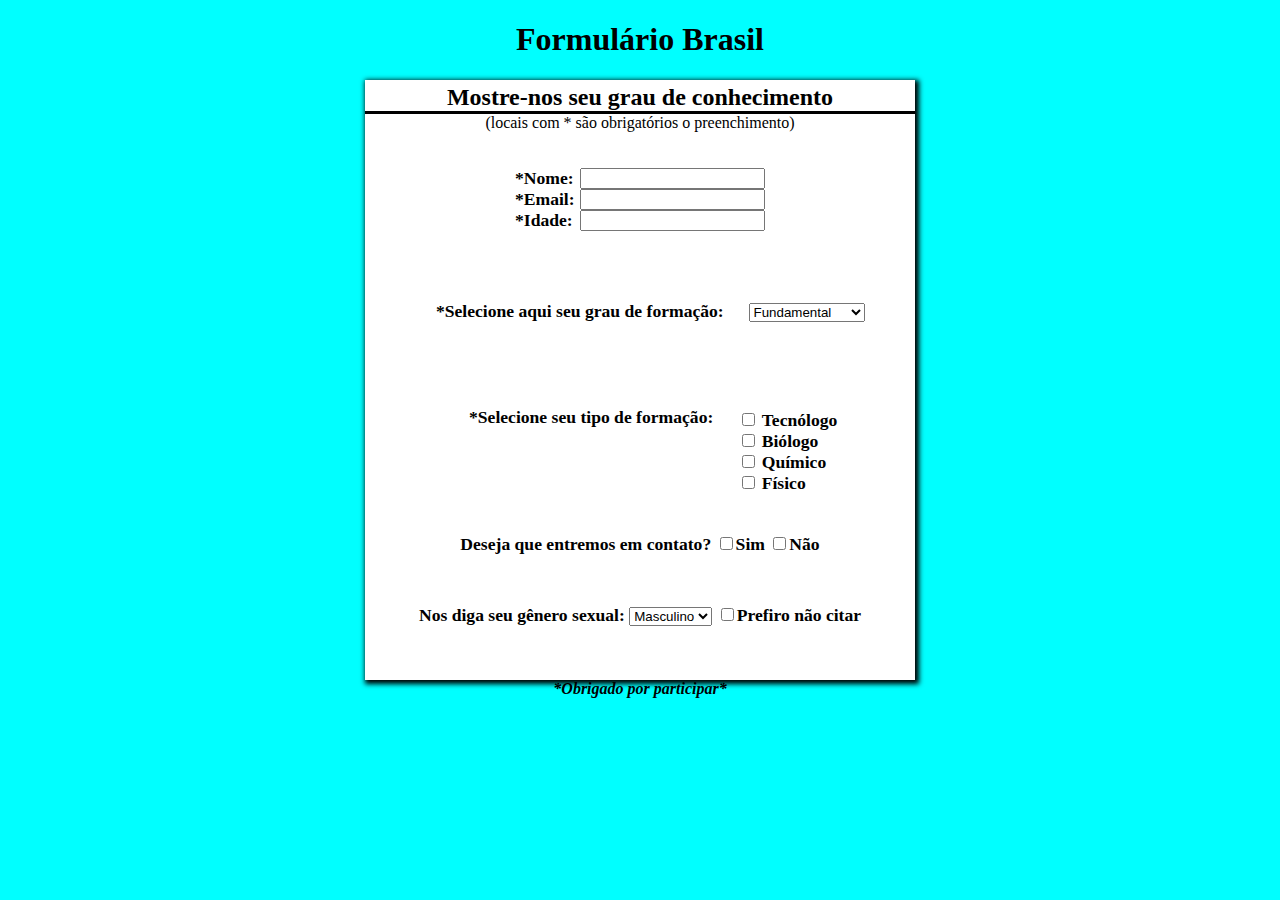
<file: HTML, CSS/formulário/index.html>
<!DOCTYPE html>
<html lang="en">
<head>
    <meta charset="UTF-8">
    <meta http-equiv="X-UA-Compatible" content="IE=edge">
    <meta name="viewport" content="width=device-width, initial-scale=1.0">
    <link rel="stylesheet" href="style.css">
    <title>Formulários Brasil</title>
</head>
<body>
    <div id="titulo"><h1>Formulário Brasil</h1></div> <!--Titulo do formulário-->
    <main>
        <h2>Mostre-nos seu grau de conhecimento</h2>
        <p>(locais com * são obrigatórios o preenchimento)</p>
        <div class="input"><!--Preenchimento do nome do usuário-->
            <label>*Nome:</label>
            <input type="text" id="nome">
        </div>
        <div class="input"><!--Preenchimento do email do usuário-->
            <label>*Email:</label>
            <input type="text" id="email">
        </div>
        <div class="input"><!--Preenchimento da idade do usuário-->
                <label>*Idade:</label>
                <input type="number" id="idade">
        </div>
        <div class="selection"><!--Seleção do grau de formação do usuário-->
            <label>*Selecione aqui seu grau de formação:</label>
            <select name="formacao" id="formacao">
                <option value="fundamental">Fundamental</option>
                <option value="ensinoMedio">Ensino Médio</option>
                <option value="graduacao">Graduação</option>
                <option value="posGraduacao">Pós-Graduação</option>
            </select>
    
        </div>
        <div class="estudo"><!--Seleção do tipo de formação do usuário-->
           <p>*Selecione seu tipo de formação:</p>
            <input type="checkbox" id="tecnologo">
            <label>Tecnólogo</label>
            <br>
            <input type="checkbox" id="biologo">
            <label>Biólogo</label>
            <br>
            <input type="checkbox" id="quimico">
            <label>Químico</label>
            <br>
            <input type="checkbox" id="fisico">
            <label>Físico</label>
        </div>
        <div class="contato"> <!--Pergunta se quer entrar em contato-->
            <label>Deseja que entremos em contato?</label>
            <input type="checkbox">Sim
            <input type="checkbox">Não
        </div>
        <div class="genero"><!--Seleção sobre o gênero sexual-->
            <label>Nos diga seu gênero sexual:</label>
            <select id="tipoSexual">
                <option value="masculino">Masculino</option>
                <option value="feminino">Feminino</option>
            </select>
            <input type="checkbox">Prefiro não citar
        </div>
    </main>
    <strong><em>*Obrigado por participar*</em></strong>
</body>
</html>
</file>
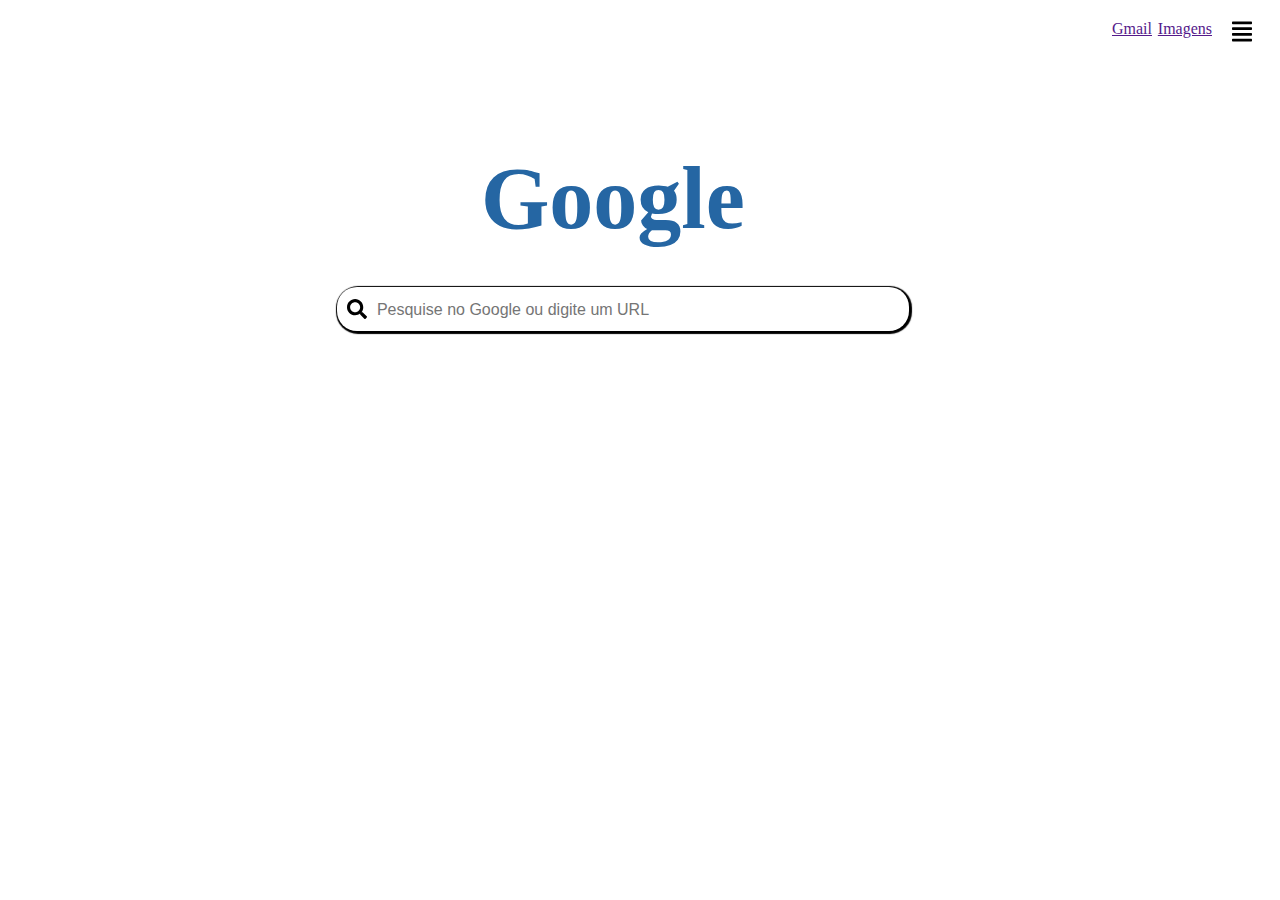
<file: HTML, CSS/google/index.html>
<!DOCTYPE html>
<html lang="en">
<head>
    <meta charset="UTF-8">
    <meta http-equiv="X-UA-Compatible" content="IE=edge">
    <meta name="viewport" content="width=device-width, initial-scale=1.0">
    <link rel="stylesheet" href="style.css">
    <title>Google</title>
</head>
<body>
    <img src="img/align-justify-solid.svg" alt="3 traços" class="traco">
    <a href="" id="gmail">Gmail</a>
    <a href="" id="imagem">Imagens</a>
    <main>
        <div>
            <p>Google</p>
        </div>
        <div class="input">
            <input type="text" placeholder="Pesquise no Google ou digite um URL" id="pesquisa">
        </div>
    </main>
</body>
</html>
</file>
<file: HTML, CSS/formulário/style.css>
h1{
    justify-content: center;
    align-items: center;
    display: flex;
}
body{
    background-color: aqua;
}
main{
    vertical-align: middle;
    margin: 0 auto;
    padding: auto;
    width: 550px;
    height: 600px;
    flex-direction: column;
    justify-content: center;
    align-items: center;
    display: flex;
    background-color: #fff;
    user-select: none;
    box-shadow: 2px 2px 5px 2px;
}
p{
    margin-top: -20px;
}
h2{
    width: 100%;
    text-align: center;
    margin-top: -300px;
    border-bottom: solid black;
}
.input{
    position: relative;
    top: 20px;
    width: 250px;
    display: flex;
    justify-content: space-between;
    text-align: left;
}
.input label{
    font: bold 1.1rem serif;
}
.selection{
    position: relative;
    top: 90px;
    font: bold 1.1rem serif;
}
.selection select{
    position: relative;
    right: -5%;
    cursor: pointer;
}
.estudo p{
    position: relative;
    right: 20%;
    top: 195px;
    font: bold 1.1rem serif;
}
.estudo label{
    position: relative;
    right: -90%;
    top: 160px;
    font: bold 1.1rem serif;
}
.estudo input{
    position: relative;
    right: -90%;
    top: 160px;
    cursor: pointer;
}
.contato{
    position: relative;
    top: 200px;
    font: bold 1.1rem serif;
}
.contato input{
    cursor: pointer;
}
.genero{
    position: relative;
    top: 250px;
    font: bold 1.1rem serif;
}
.genero select{
    cursor: pointer;
}
.genero input{
    cursor: pointer;
}
em{
    display: flex;
    justify-content: center;
}
</file>
<file: HTML, CSS/google/style.css>
main{
    margin: 0 auto;
    padding: 0;
    justify-content: center;
    display: flex;
    flex-direction: column;
    align-items: center;
    margin-top: 20px;
    user-select: none;
}
#imagem{
    float: right;
    position: relative;
}
#gmail{
    float: right;
    position: relative;
    right: 100px;
}
main p{
    font: bolder 5.5rem serif ;
    text-shadow: 1px 1px 2px 1px;
    color: rgb(37, 102, 163);
    position: relative;
    top: 40px;
    left: 30px;
}

.traco{
    position: relative;
    right: 20px;
    width: 20px;
    float: right;
}
main input{
    width: 530px;
    background-image: url(img/search-solid.svg);
    background-repeat: no-repeat;
    padding-top: 3px;
    padding-left: 40px;
    background-size: 20px;
    background-position-y: center;
    background-position-x: 10px;
    height: 40px;
    position: relative;
    top: -10px;
    left: 40px;
    border-radius: 20px;
    outline: 0;
    border: 0;
    font: message-box;
    box-shadow: 1px 1px 1px 2px;
}
</file>
